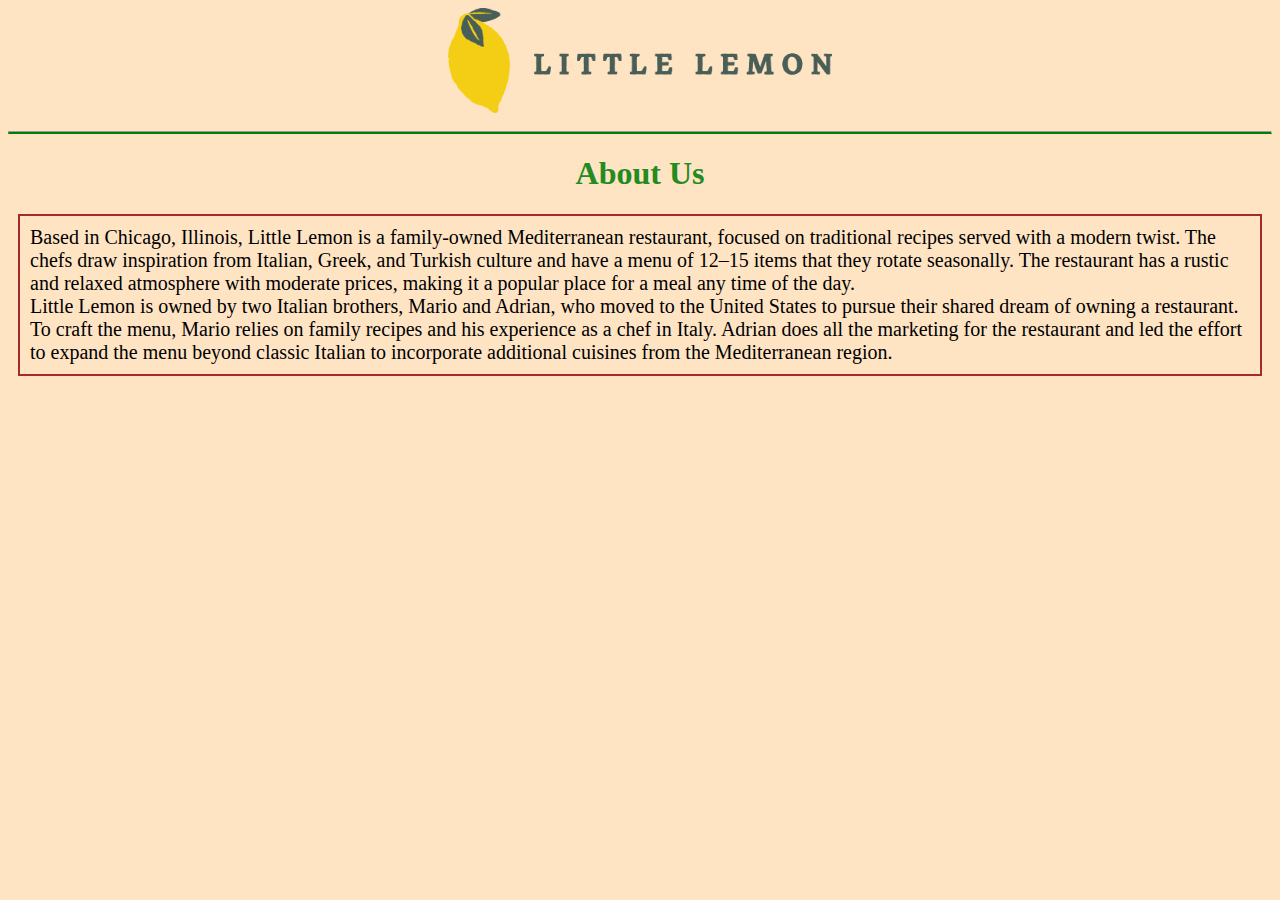
<file: about.html>
<!DOCTYPE html>
<html lang="en">
<head>
    <meta charset="UTF-8">
    <meta name="viewport" content="width=device-width, initial-scale=1.0">
    <title>About Little Lemon</title>
    <link rel="stylesheet" href="about.css">
</head>
<body>
    <header>
        <img src="/images/Asset 16@4x.png"></div>
    </header><hr>
    <h1>About Us</h1>
    <p id="para">Based in Chicago, Illinois, Little Lemon is a family-owned Mediterranean restaurant, focused on traditional recipes served with a modern twist. The chefs draw inspiration from Italian, Greek, and Turkish culture and have a menu of 12–15 items that they rotate seasonally. The restaurant has a rustic and relaxed atmosphere with moderate prices, making it a popular place for a meal any time of the day.<br>
Little Lemon is owned by two Italian brothers, Mario and Adrian, who moved to the United States to pursue their shared dream of owning a restaurant. To craft the menu, Mario relies on family recipes and his experience as a chef in Italy. Adrian does all the marketing for the restaurant and led the effort to expand the menu beyond classic Italian to incorporate additional cuisines from the Mediterranean region.
</p>
    </body>

</html>
</file>
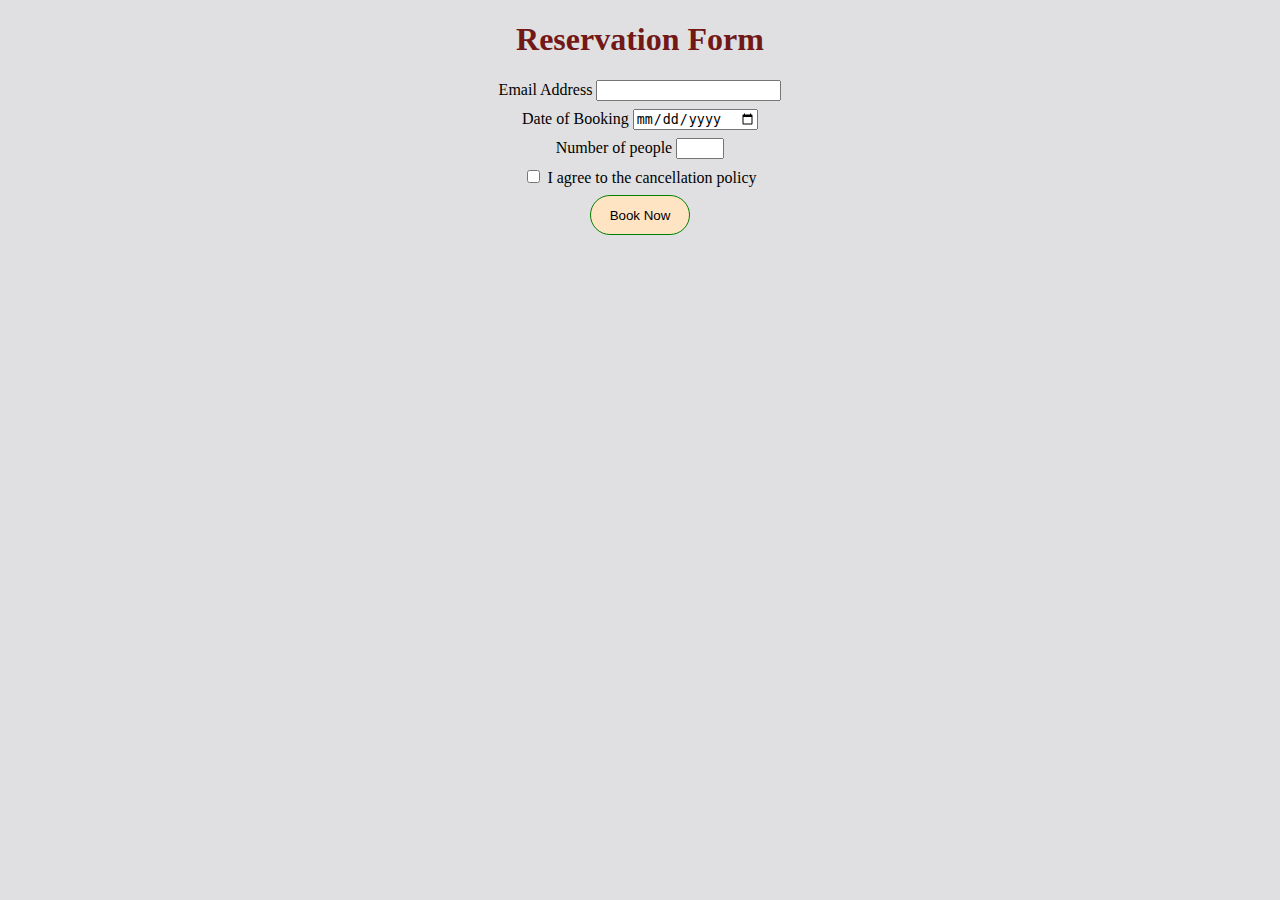
<file: booking.html>
<!DOCTYPE html>
<html lang="en">
<head>
    <title>Little Lemon</title>
    <meta property="og:title" content="Our Menu">
    <meta property="og:type"  content="website">
    <meta property="og:image" content="logo.png">
    <meta property="og:url"   content="https://littlelemon/">
    <meta property="og:description" content="Little Lemon is a family-owned Mediterranean restaurant, focused on traditional recipes served with a modern twist.">
    <meta property="og:locale" content="en_US">
    <meta property="og:site_name" content="Little Lemon">
    <link rel="stylesheet" href="booking.css">
</head>
<body>
    <main>
        <h1>Reservation Form</h1>
<form>
    <div>
        <label for="email_address">Email Address</label>
        <input type="email" id="email_address" name="email_address" required>
    </div>
    <div>
        <label for="booking_date">Date of Booking</label>
        <input type="date" id="booking_date" name="booking_date" required>   
    </div>
    <div>
        <label for="people">Number of people</label>
        <input type="number" id="people" min="1" max="8" name="people" required>        
    </div>
    <div>
        <label>
            <input type="checkbox" id="agree" name="agree" required> 
            I agree to the cancellation policy
        </label>
    </div>
    <button type="submit" id="book-button">Book Now</button>
</form>
</main>
</body>
<script>
    const form = document.querySelector("form");
    form.addEventListener("submit", function (event) {
    // If form is invalid, show browser messages
    if (!form.reportValidity()) {
      // Let browser validation run
    return;
    }
    // If form is valid → stop refresh + show alert
    event.preventDefault();
    alert("Reservation Successful!");
    });
</script>
</html>
</file>
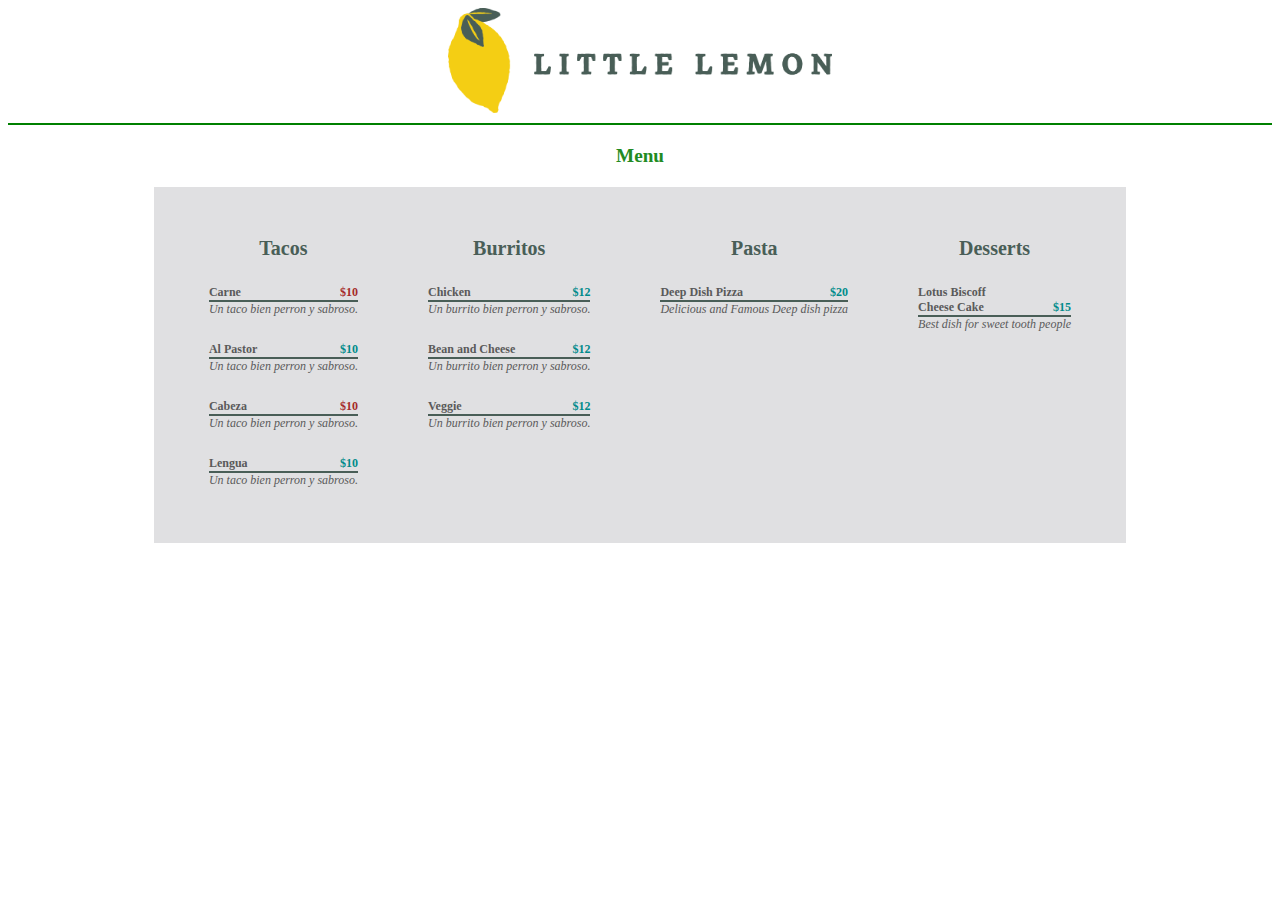
<file: menu.html>
<!DOCTYPE html>
<html>

<head>
    <title>Little Lemon Menu</title>
    <link rel="stylesheet" href="menu.css">
</head>
<body>
    <div class="ll"> <img src="/images/Asset 16@4x.png"></div>
    <div class="menu"> Menu </div>
    <div class="menu-container">
        <!-- Section starts: Tacos -->
        <div class="section">
            <h3 class="meal-type">Tacos</h3>
                <!-- Item Starts -->
                <div class="item-name">
                    <div class="label">Carne</div>
                    <b class="low">$10</b>
                    <div class="description"> Un taco bien perron y sabroso.</div>
                </div>

                <div class="item-name">
                    <div class="label">Al Pastor</div>
                    <b>$10</b>
                    <div class="description"> Un taco bien perron y sabroso.</div>
                </div>

                <div class="item-name">
                    <div class="label">Cabeza</div>
                    <b class="low">$10</b>
                    <div class="description">Un taco bien perron y sabroso.</div>
                </div>

                <div class="item-name">
                    <div class="label">Lengua</div>
                    <b>$10</b>
                    <div class="description">Un taco bien perron y sabroso.</div>
                </div>
                <!-- Item Ends -->

        </div>
        <!-- Section ends: Tacos -->

        <!-- Section starts: Burritos -->
        <div class="section">
            <h3 class="meal-type">Burritos</h3>
                <!-- Item Starts -->
                <div class="item-name">
                    <div class="label">Chicken</div>
                    <b>$12</b>
                    <div class="description"> Un burrito bien perron y sabroso.</div>
                </div>

                <div class="item-name">
                    <div class="label">Bean and Cheese</div>
                    <b>$12</b>
                    <div class="description">Un burrito bien perron y sabroso.</div>
                </div>

                <div class="item-name">
                    <div class="label">Veggie</div>
                    <b>$12</b>
                    <div class="description">Un burrito bien perron y sabroso.</div>
                </div>
                <!-- Item Ends -->

        </div>
        <!-- Section ends: Tacos -->
         <div class="section">
            <h3 class="meal-type">Pasta</h3>
                <!-- Item Starts -->
                <div class="item-name">
                    <div class="label">Deep Dish Pizza</div>
                    <b>$20</b>
                    <div class="description"> Delicious and Famous Deep dish pizza</div>
                </div>
    </div>
    <div class="section">
            <h3 class="meal-type">Desserts</h3>
                <!-- Item Starts -->
                <div class="item-name">
                    <div class="label">Lotus Biscoff<br>Cheese Cake</div>
                    <b>$15</b>
                    <div class="description"> Best dish for sweet tooth people</div>
                </div>
    </div>
</body>

</html>
</file>
<file: about.css>
*{
    background-color: bisque;
}
header>img{
    display: block;
    margin-left: auto;
    margin-right: auto;
    width: 30vw;
    padding-bottom: 10px;
}
hr{
    border-bottom: 2px solid green;
}
h1{
    color: forestgreen;
    text-align: center;
}
#para{
    display: flex;
    border: 2px solid brown;
    font-size: 20px;
    margin: 10px;
    padding: 10px;
    max-width: 100%;
}
</file>
<file: booking.css>
body {
    background-color: #E0E0E2;
}

ul {
    list-style-type: none;
    text-align: center;
    padding: 0px;
}

li {
    display: inline;
}

main {
    text-align: center;
}

footer {
    text-align: center;
}

h1 {
    color: #721817;
}

h2 {
    color: #721817;
}

.center-text {
    text-align: center;
}

img {
    display: block;
    margin-left: auto;
    margin-right: auto;
}

h2 > span {
    color: #FA9F42;
    font-size: 0.75em;
}

form > div {
    margin-top: 0.5em;
    margin-bottom: 0.5em;
}

#copyright {
    padding-top: 12px;
    font-size: 0.75em;
}

input:focus:invalid {
    color: red;
    border: red 3px solid;
}
#book-button{
    width: 100px;
    height: 40px;
    border: 1px solid green;
    background-color: bisque;
    border-radius: 30px;
    cursor: pointer;
}
#book-button:hover{
    background-color: cornflowerblue;
    color: white;
}
#book-button:active{
    background-color: brown;
    color: burlywood;
}
</file>
<file: menu.css>
/* Properties for other selectors */
*{
    font-family: Monaco;
}
.ll>img{
    display: block;
    margin-left: auto;
    margin-right: auto;
    width: 30vw;
    padding-bottom: 10px;
}

.ll{
    font-size: 30px;
    margin-bottom: 20px;
    border-bottom: 2px solid green;
}
.menu{
    color: forestgreen;
    text-align: center;
    font-size: larger;
    font-weight: bold;
}
.menu-container {
    max-width: fit-content;
    display: flex;
    justify-content: center;
    background-color:#E0E0E2;
    margin: 20px auto;
    padding: 20px;
}
/* Add rules for the steps mentioned below */
.section {
	padding: 10px;
}
.label {  
	font-weight: bold;
}
.description {
    font-style: italic;
    border-top: 2px solid #495E57;
}
.item-name {
	margin: 25px;
	font-size: 12px;
}
b {
    float: right;
    margin-top: -15px; /* Inside b */
    color: darkcyan; /* Inside b */
}
.item-name b{
    padding-left: 30px;
}
div > h3 {
    font-size: 20px;
    margin: 20px;
    text-align: center;
    color: #495E57;
}
.label + .low {
    color: brown; 
}
div ~ div {
    color: rgb(90, 90, 90);
}
</file>
